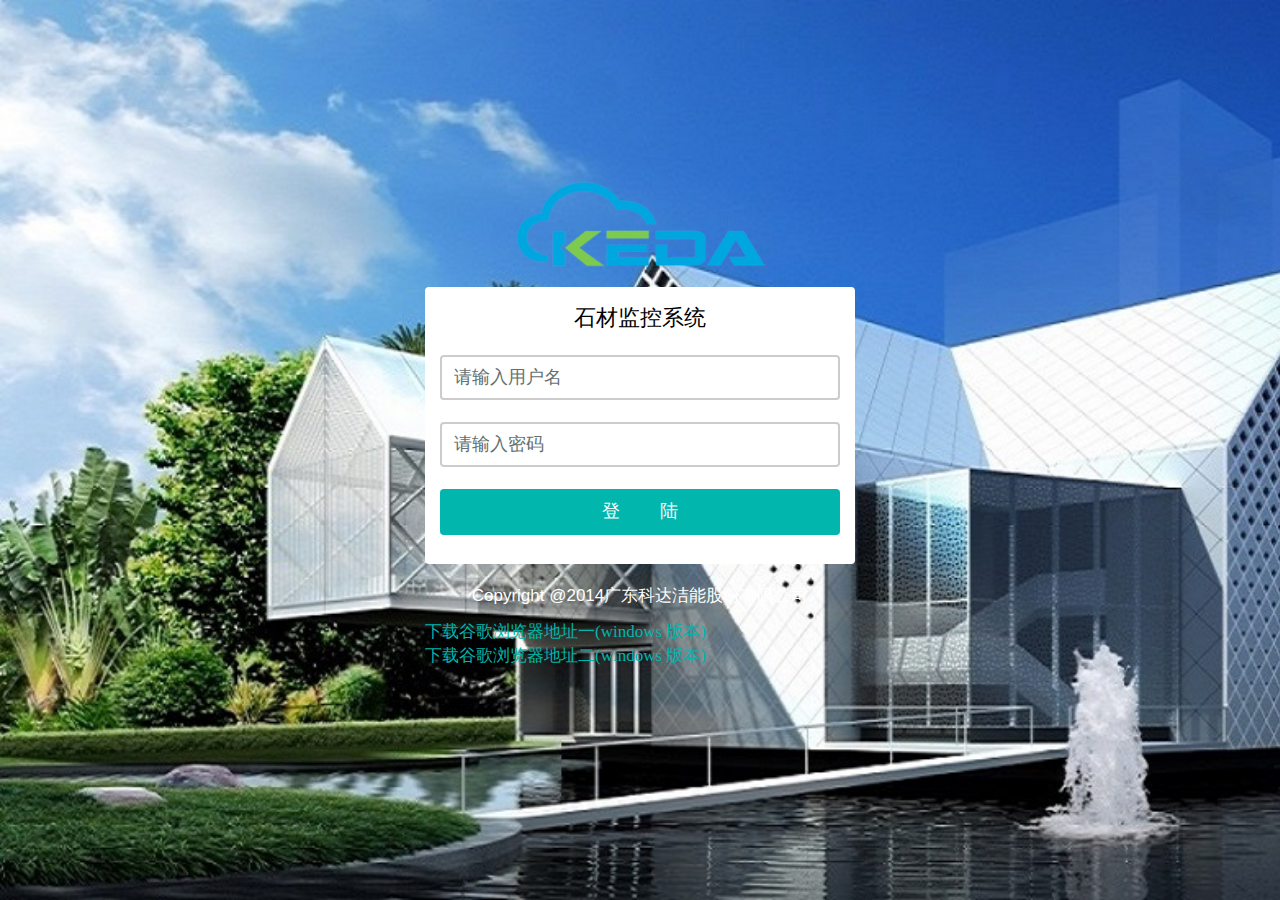
<file: 石材监控项目/stone/templates/login.html>
<!DOCTYPE html>
<!-- paulirish.com/2008/conditional-stylesheets-vs-css-hacks-answer-neither/ -->
<!--[if lt IE 7 ]> <html class="ie6" lang="zh-hans"> <![endif]-->
<!--[if IE 7 ]>    <html class="ie7" lang="zh-hans"> <![endif]-->
<!--[if IE 8 ]>    <html class="ie8" lang="zh-hans"> <![endif]-->
<!--[if (gte IE 9)|!(IE)]><!--> <html lang="zh-hans"> <!--<![endif]-->
  <head>

    <!-- Meta -->
    <meta charset="utf-8">
    <meta name="viewport" content="width=device-width, initial-scale=1.0">
    <meta name="author" content="tanchengjie">
    <meta name="googlebot" content="index,follow">

    <!-- Title -->
    <title>石材能效管理系统</title>

    <!-- Templates core CSS -->
    <link href="../static/css/application.css" rel="stylesheet">

    <!-- Favicons -->
 <link rel="shortcut icon" href="../static/images/favicon.ico" type="image/ico">
    <link href="../static/images/favicon/apple-touch-icon-57-precomposed.png" rel="apple-touch-icon">
    <link href="../static/images/favicon/apple-touch-icon-72-precomposed.png" rel="apple-touch-icon" sizes="72x72">
    <link href="../static/images/favicon/apple-touch-icon-144-precomposed.png" rel="apple-touch-icon" sizes="114x114">

    <!-- HTML5 shim and Respond.js IE8 support of HTML5 elements and media queries -->
    <!--[if lt IE 9]>
      <script src="../static/js/html5shiv.js"></script>
      <script src="../static/js/respond.mini.js"></script>
    <![endif]-->

    <!-- Modernizr Scripts -->

  <meta http-equiv="Content-Type" content="text/html; charset=utf-8">
  <style>
  @media screen and (min-width:960px){body.sign-in-up{padding-top:10em;}}
  </style>
  </head>
  <body class="sign-in-up" id="to-top">

    <!-- Sign In/Sign Up section -->
    <section class="sign-in-up-section">

      <div class="container">

        <div class="row">

          <div class="col-md-12">

            <!-- Logo -->
            <figure class="text-center">
              <a href="/login">
                <img class="img-logo" src="../static/images/logo.png" alt="">
              </a>
            </figure> <!-- /.text-center -->
            
          </div> <!-- /.col-md-12 -->

        </div> <!-- /.row -->






        <section class="sign-in-up-content">

          <div class="row">

            <div class="col-md-12">

              <p class="text-center" style="font-size:1.3em;color:#000; font-family: 'Microsoft YaHei' ! important;">石材监控系统</p>

              <form class="sign-in-up-form" action="/login.html" role="form" name="form"  method="post">
                
                <!-- Input 1 -->
                <div class="form-group">
                  <input class="form-control" id="inputUsername" type="text" name="inputUsername" placeholder="请输入用户名">
                </div> <!-- /.form-group -->

                <!-- Input 2 -->
                <div class="form-group">
                  <input class="form-control" id="inputPassword" type="password" name="inputPassword" placeholder="请输入密码">
                </div> <!-- /.form-group -->

                <!-- Button -->
                <button class="btn btn-success btn-block" type="submit">登&nbsp;&nbsp;&nbsp;&nbsp;&nbsp;&nbsp;&nbsp;&nbsp;陆</button>
		
		</form>
                <!-- Checkbox -->
                <section class="text-center">
		    <div class="checkbox">
                    
                  </div> <!-- /.checkbox -->
                </section> <!-- /.text-center -->

                <!-- Sign In/Sign Up links -->
                <section class="sign-in-up-links text-center">
                 
                </section> <!-- /.sign-in-up-links -->
                
              <!--</form> <!-- /.sign-in-up-form -->
              
            </div> <!-- /.col-md-12 -->

          </div> <!-- /.row -->
          
        </section> <!-- /.sign-in-up-content -->




        <div class="row">

          <div class="col-md-12">

            <section class="footer-copyright text-center">

              <p>Copyright @2014广东科达洁能股份有限公司</p>
              
            </section> <!-- /.footer-section -->
            
	    <div class="down">
	      <a href="../static/down/GoogleChromePortable_43.0.2357.65_online.paf (1).exe" style="font-family:微软雅黑">下载谷歌浏览器地址一(windows 版本)</a><br />
	      <a href="../static/down/GoogleChromePortable.zip" style="font-family:微软雅黑">下载谷歌浏览器地址二(windows 版本)</a>
	    </div>


          </div> <!-- /.col-md-12 -->

        </div> <!-- /.row -->
        
      </div> <!-- /.container -->

    </section> <!-- /.sign-in-up-section -->
    

  </body>
</html>
</file>
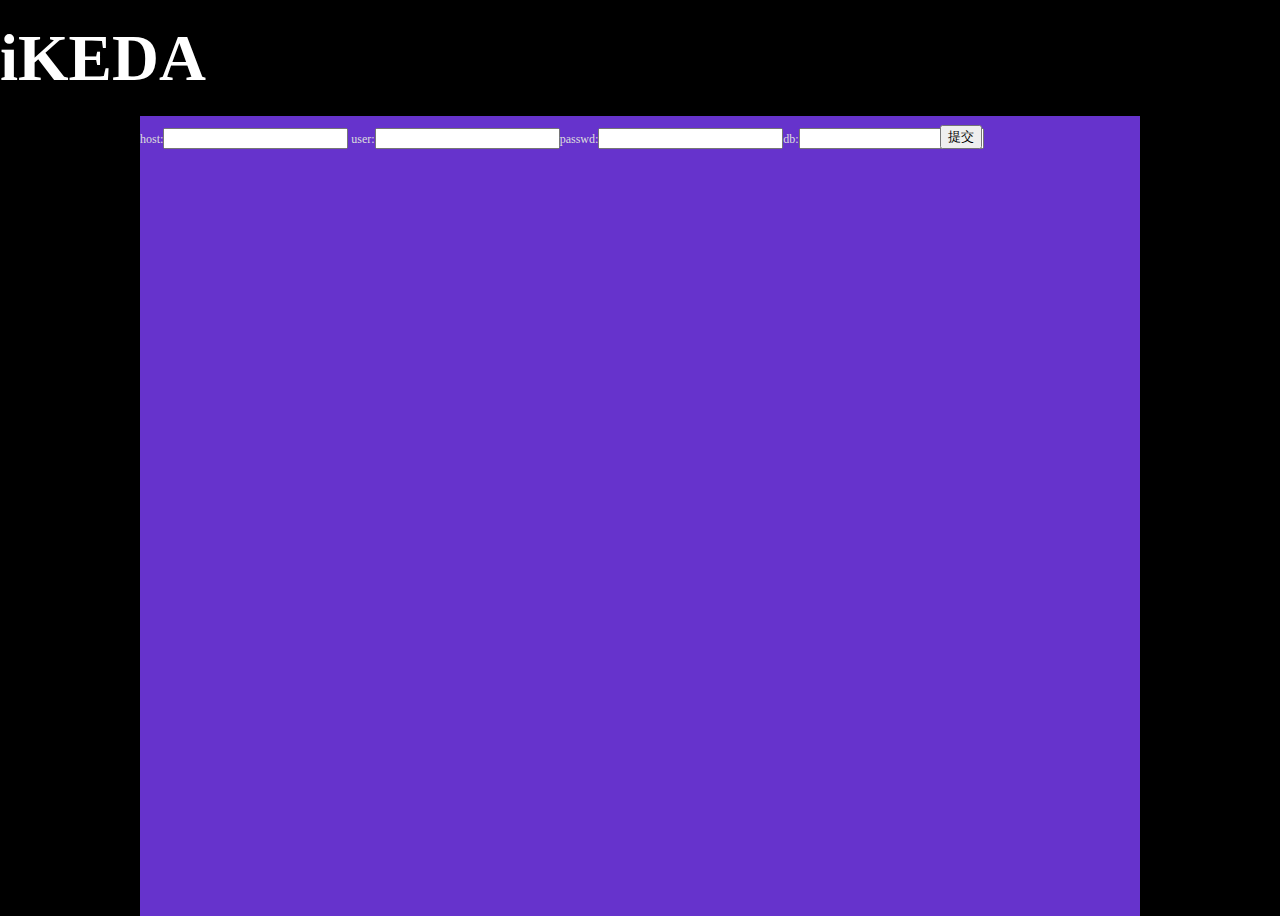
<file: 石材监控项目/stone/templates/mysql.html>
﻿<!DOCTYPE html PUBLIC "-//W3C//DTD XHTML 1.0 Transitional//EN" "http://www.w3.org/TR/xhtml1/DTD/xhtml1-transitional.dtd">
<html xmlns="http://www.w3.org/1999/xhtml">
<head>
<meta http-equiv="Content-Type" content="text/html; charset=utf-8" />
<title>iKEDA</title>
<meta name="keywords" content="metro, free website template, beautiful grid, image grid menu, colorful theme" />
<meta name="description" content="Metro is a free website template by templatemo.com and it features jQuery horizontal scrolling among pages." />

	<link href="../static/css/ikeda_mysql.css" type="text/css" rel="stylesheet" /> 
	

</head> 
<body> 
<div id="templatemo_header">
    
      <h1>iKEDA</h1>
	  
</div>


<div id="mysql_test">

<form action="/shuju.html" method="post">
  <p>host:<input type="text" name="id1"/> user:<input type="text" name="id2" />passwd:<input type="text" name="id3" />db:<input type="text" name="id4" />  </p>
  <input class="get" type="submit" value="提交"  />
  <a href="shuju.html"></a>
</form>
</div>


</body> 

</html>
</file>
<file: 石材监控项目/stone/static/css/ikeda_mysql.css>
body{ 
	margin: 0;
	padding: 0;
	color: #ddd;
	font-size: 12px;
	line-height: 1.6em; 
	font-family: Microsoft YaHei;
	background-color: #000;
}

a, a:link, a:visited { color: #9CF; font-weight: normal; text-decoration: none }
a:hover { color: #FF6; text-decoration: none; }

h1, h2, h3, h4, h5, h6 { color: #ffffff; font-weight: 700; }
h1 { font-size: 65px; padding: 5px 0; }

#mysql_test{ width:1000px; height:800px; margin:auto; background-color: #6633CC;overflow: scroll;}

.get{
margin-left:80%;
margin-top:-3.7%;
}

.one
{
table-layout: automatic
}
.A
{ height:12px;}
</file>
